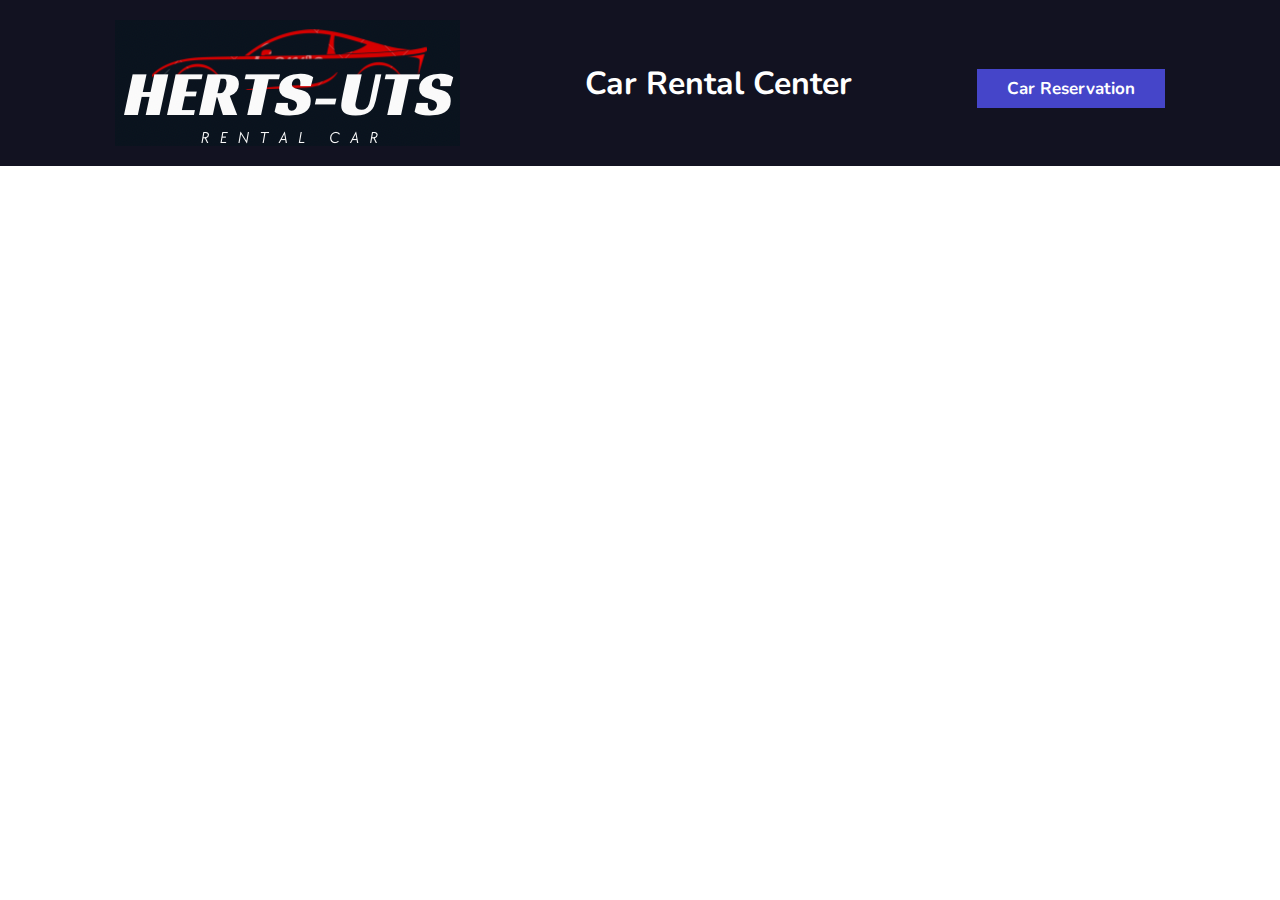
<file: html/index.html>
<!DOCTYPE html>
<html lang="en">
<head>
    <meta charset="UTF-8">
    <meta name="viewport" content="width=device-width, initial-scale=1.0">
    <title>Car Rental Center</title>

    <!-- font awesome cdn link -->
    <link rel="stylesheet" href="https://cdnjs.cloudflare.com/ajax/libs/font-awesome/6.4.0/css/all.min.css" />

    <!--Boxicon link-->
    <link href='https://unpkg.com/boxicons@2.1.4/css/boxicons.min.css' rel='stylesheet'>

    <!-- custom css file link -->
    <link rel="stylesheet" href="../css/css.css">
</head>
<body>

    <!-- header section starts -->
    <header>
        <div class="header-1">
            <img src="../images/logo.png" alt="Car Rental Center">
            <a>Car Rental Center</a>
            <a id="reservBtn" class="btn">Car Reservation</a>
        </div>
    </header>
    <!-- header section ends -->


    <!--product section starts-->
    <div id="carProduct"></div>    
    <script src="../js/js.js"></script>
    <!--product section ends-->


</body>

</html>
</file>
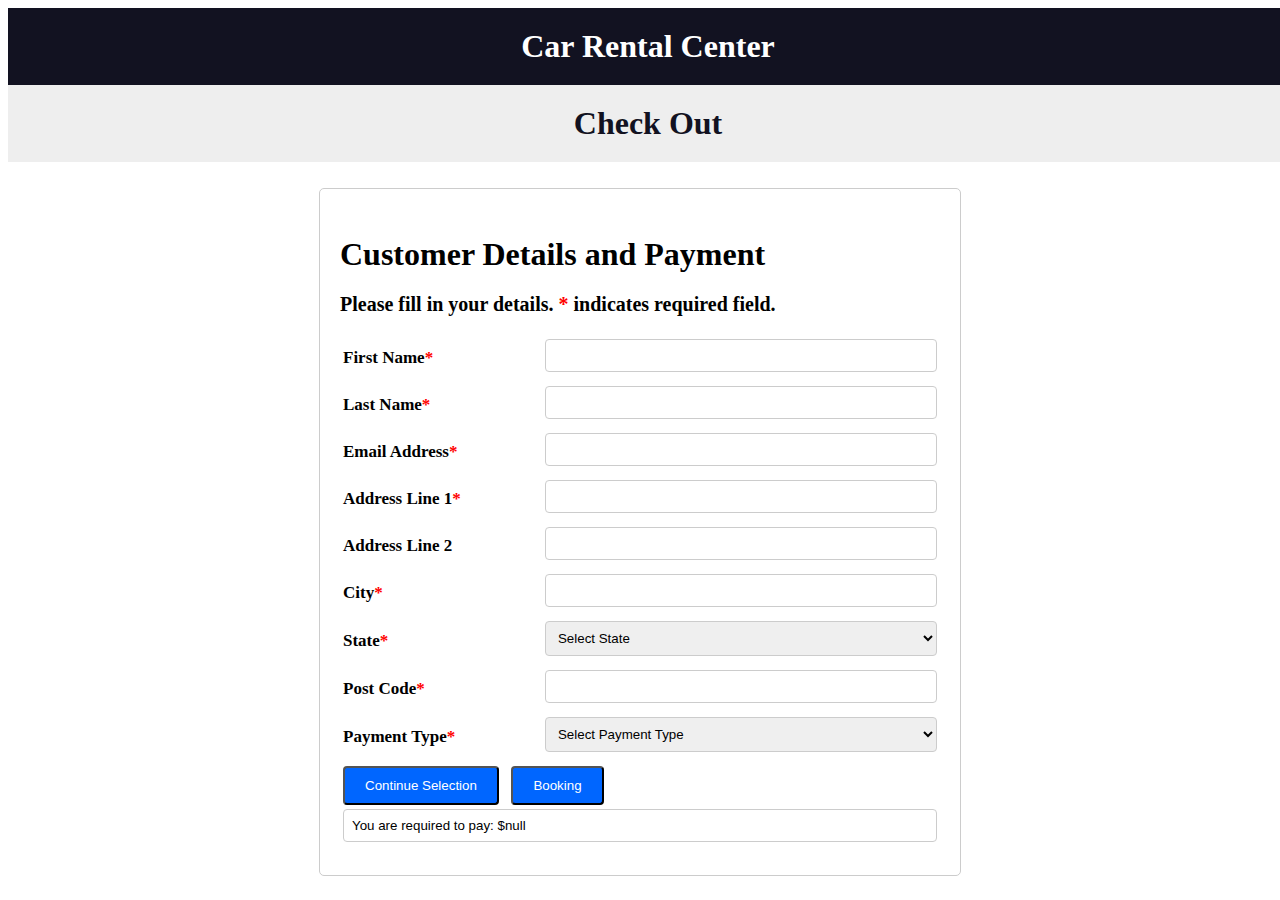
<file: html/checkout.html>
<!DOCTYPE html>
<html lang="en">
<head>
    <meta charset="UTF-8">
    <meta name="viewport" content="width=device-width, initial-scale=1.0">
    <title>Car Rental Center</title>

    <!-- font awesome cdn link -->
    <link rel="stylesheet" href="https://cdnjs.cloudflare.com/ajax/libs/font-awesome/6.4.0/css/all.min.css" />

    <!--Boxicon link-->
    <link href='https://unpkg.com/boxicons@2.1.4/css/boxicons.min.css' rel='stylesheet'>

    <!-- custom css file link -->
    <link rel="stylesheet" href="../css/checkout.css">

    
</head>

<body>

    <!-- header section starts -->
    <header>
        <div class="header-1">
            <a>Car Rental Center</a>
        </div>
        <div class="header-2">
            <a>Check Out</a>
        </div>
    </header>
    <!-- header section ends -->


    <!--Order Form-->
    <form class="order-form" action="../insert.php" method="POST">
        <h2>Customer Details and Payment</h2>
        <h3>Please fill in your details. <span>*</span> indicates required field.</h3>
        <table>
            <tr>
                <td><label for="first-name">First Name<span>*</span></label></td>
                <td><input type="text" id="first-name" name="first-name" required></td>
            </tr>
            <tr>
                <td><label for="last-name">Last Name<span>*</span></label></td>
                <td><input type="text" id="last-name" name="last-name" required></td>
            </tr>
            <tr>
                <td><label for="email">Email Address<span>*</span></label></td>
                <td><input type="email" id="email" name="email" required></td>
            </tr>
            <tr>
                <td><label for="address-line1">Address Line 1<span>*</span></label></td>
                <td><input type="text" id="address-line1" name="address-line1" required></td>
            </tr>
            <tr>
                <td><label for="address-line2">Address Line 2</label></td>
                <td><input type="text" id="address-line2" name="address-line2"></td>
            </tr>
            <tr>
                <td><label for="city">City<span>*</span></label></td>
                <td><input type="text" id="city" name="city" required></td>
            </tr>
            <tr>
                <td><label for="state">State<span>*</span></label></td>
                <td>
                    <select id="state" name="state" required>
                        <option value="">Select State</option>
                        <option value="ACT">Australian Capital Territory (ACT)</option>
                        <option value="NSW">New South Wales (NSW)</option>
                        <option value="NT">Northern Territory (NT)</option>
                        <option value="QLD">Queensland (QLD)</option>
                        <option value="SA">South Australia (SA)</option>
                        <option value="TAS">Tasmania (TAS)</option>
                        <option value="VIC">Victoria (VIC)</option>
                        <option value="WA">Western Australia (WA)</option>
                    </select>
                </td>
            </tr>
            <tr>
                <td><label for="postcode">Post Code<span>*</span></label></td>
                <td><input type="text" id="postcode" name="postcode" required></td>
            </tr>
            <tr>
                <td><label for="payment-type">Payment Type<span>*</span></label></td>
                <td>
                    <select id="payment-type" name="payment-type" required>
                        <option value="">Select Payment Type</option>
                        <option value="credit-card">Credit Card</option>
                        <option value="paypal">PayPal</option>
                        <option value="bank-transfer">Bank Transfer</option>
                    </select>
                </td>
            </tr>
            <!--Buy Button-->
            <tr>
                <td colspan="2" class="last-btn">
                    <input type="submit" value="Continue Selection" class="btn-cont" id="ContinueSelect">
                    <input type="submit" value="Booking" class="btn-check" id="bookingBtn">
                </td>
            </tr>
            <tr>
                <td colspan="2" class="total">
                    <input type="text" id="totalPriceElement" name="totalPriceElement" value="You are required to pay: $" />
                </td>
            </tr>
                    
        </table>
        
    </form>
</body>

<script src="https://code.jquery.com/jquery-3.6.0.min.js"></script>
<script src="../js/checkout.js"></script>

</html>
</file>
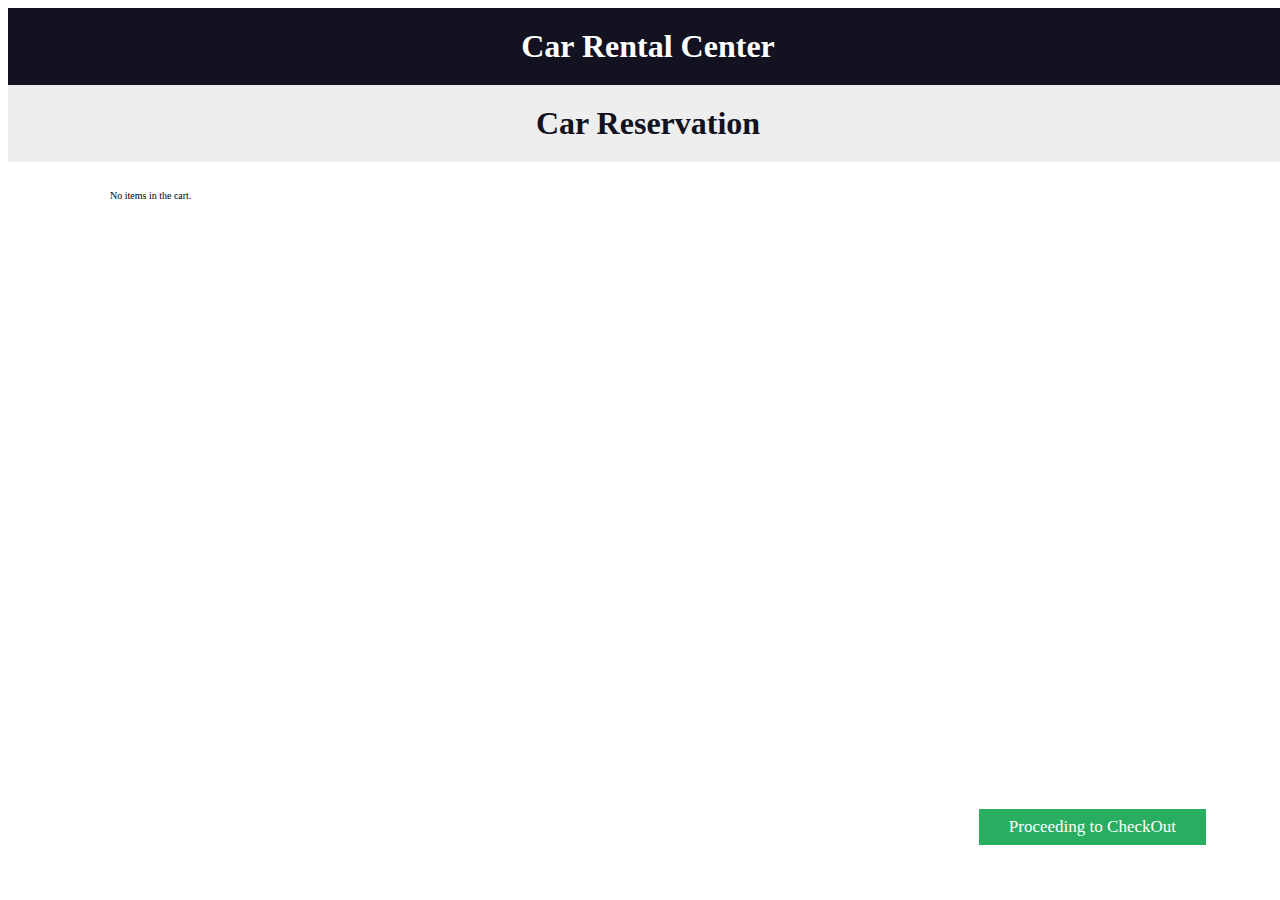
<file: html/shoppingcart.html>
<!DOCTYPE html>
<html lang="en">
<head>
    <meta charset="UTF-8">
    <meta name="viewport" content="width=device-width, initial-scale=1.0">
    <title>Car Rental Center</title>

    <!-- font awesome cdn link -->
    <link rel="stylesheet" href="https://cdnjs.cloudflare.com/ajax/libs/font-awesome/6.4.0/css/all.min.css" />

    <!--Boxicon link-->
    <link href='https://unpkg.com/boxicons@2.1.4/css/boxicons.min.css' rel='stylesheet'>

    <!-- custom css file link -->
    <link rel="stylesheet" href="../css/reservationcss.css">
</head>

<body>

    <!-- header section starts -->
    <header>
        <div class="header-1">
            <a>Car Rental Center</a>
        </div>
        <div class="header-2">
            <a>Car Reservation</a>
        </div>
    </header>
    <!-- header section ends -->

    <!--Car Reservation-->

    <!--Content-->
    <table id="cartTable">
        <thead>
            <tr>
                <th>Thumbnail</th>
                <th>Vehicle</th>
                <th>Price Per Day</th>
                <th>Rental Days</th>
                <th>Actions</th>
            </tr>
        </thead>
    </table>

    <!--Buy Button-->
    <a class="btn-buy" id="checkout-btn">Proceeding to CheckOut</a>
</body>

<script src="../js/reservation.js"></script>
</html>
</file>
<file: css/css.css>
@import url('https://fonts.googleapis.com/css2?family=Nunito:ital,wght@0,200;0,300;0,600;0,700;1,400&display=swap');

:root{
    --green: #27ae60;
    --black: #121221;
    --blue: #4545c9;
}

*{
    font-family: 'Nunito', sans-serif;
    margin: 0;
    padding: 0;
    box-sizing: border-box;
    outline: none;
    border: none;
    text-decoration: none;
    text-transform: capitalize;
    transition: all .2s linear;
}

*::selection{
    background: var(--blue);
    color: #fff;
}

html{
    font-size: 62.5%;
    overflow-x: hidden;
    scroll-padding-top: 6.5rem;
    scroll-behavior: smooth;
}

section{
    padding: 2rem 9%;
}

.header-1 .btn{
    position: relative;
    display: inline-block;
    margin-top: 1rem;
    background: var(--blue);
    color: #fff;
    padding: .8rem 3rem;
    font-size: 1.7rem;
    text-align: center;
    cursor: pointer;
}

.header-1 .btn:hover{
    background: var(--green);
}


header{
    z-index: 999;
    position: fixed;
    width: 100%
}

.header-1{
    background: var(--black);
    display: flex;
    align-items: center;
    justify-content: space-between;
    padding: 2rem 9%;
}

.header-1 a{
    color: #fff;
    font-size: xx-large;
    font-weight: bold;
}




/* Car Product */
#carProduct {
    z-index: 1;
    position: relative;
    top: 18rem;
    display: flex;
    flex-wrap: wrap;
    gap: 1.5rem;
    text-align: center;
    align-items: flex-start; /* align items to the top */
    justify-content: left;
    margin-left: 10rem;
}

#carProduct .box {
    z-index: 1;
    padding: 2rem;
    border: 1px solid black;
    border-radius: .5rem;
    text-align: left;
    overflow: hidden;
    position: relative;
    margin-right: 1.5rem; /* add some margin */
    width: calc(26% - 5rem); /* calculate the width of each box */
    height: 55rem;
}

  
#carProduct .box img {
    z-index: 1;
    height: 20rem;
    width: 100%;
}

#carProduct .box h3{
    z-index: 1;
    font-size: 2.5rem;
}

#carProduct .box p{
    z-index: 1;
    font-size: 1.5rem;
}

#carProduct .box span{
    font-weight: bold;
}


/* Add To Cart Button */
#carProduct .btn-cart{
    z-index: 1;
    display: inline-block;
    margin-top: 1rem;
    background: var(--blue);
    color: #fff;
    padding: .8rem 3rem;
    font-size: 1.7rem;
    text-align: left;
    cursor: pointer;
    vertical-align: baseline;
}

#carProduct  .btn-cart:hover{
    background: var(--black);
}

#carProduct .btn-cart-False{
    z-index: 1;
    display: inline-block;
    margin-top: 1rem;
    background: gray;
    color: #fff;
    padding: .8rem 3rem;
    font-size: 1.7rem;
    text-align: left;
    cursor: pointer;
    vertical-align: baseline;
}
</file>
<file: css/checkout.css>
@import url('https://fonts.googleapis.com/css2?family=Nunito:ital,wght@0,200;0,300;0,600;0,700;1,400&display=swap');

:root{
    --green: #27ae60;
    --black: #121221;
    --blue: #4545c9;
}



*::selection{
    background: var(--blue);
    color: #fff;
}

span{
    color: red;
}

h2{
    font-size: 3.2rem;
    margin-bottom: 10px;
}

h3{
    font-size: 2rem;
    margin-bottom: 20px;
}

html{
    font-size: 62.5%;
    overflow-x: hidden;
    scroll-padding-top: 6.5rem;
    scroll-behavior: smooth;
}

section{
    padding: 2rem 9%;
}

header{
    z-index: 999;
    position: fixed;
    width: 100%
}

.header-1{
    background: var(--black);
    display: flex;
    align-items: center;
    justify-content: center;
    padding: 2rem 9%;
}

.header-1 a{
    color: #fff;
    font-size: xx-large;
    font-weight: bold;
}

.header-2{
    background: #eee;
    display: flex;
    align-items: center;
    justify-content: center;
    padding: 2rem 9%;
}

.header-2 a{
    color: var(--black);
    font-size: xx-large;
    font-weight: bold;
}


/* Order Form */
.order-form {
    position: relative;
    top: 18rem;
    max-width: 600px;
    margin: 0 auto;
    padding: 20px;
    border: 1px solid #ccc;
    border-radius: 5px;
}

table {
    width: 100%;
}

label {
    display: block;
    margin-bottom: 5px;
    font-weight: bold;
    font-size: 1.7rem;
  }
  
  input[type="text"],
  input[type="email"],
  select {
    width: 100%;
    padding: 8px;
    border: 1px solid #ccc;
    border-radius: 4px;
    box-sizing: border-box;
    margin-bottom: 10px;
  }
  
  input[type="text"]:focus,
  input[type="email"]:focus,
  select:focus {
    outline: none;
    border-color: #0066ff;
  }
  
  span {
    color: red;
  }
  
  .last-btn {
    margin-top: 20px;
  }
  
  .btn-cont,
  .btn-check {
    display: inline-block;
    padding: 10px 20px;
    background-color: #0066ff;
    color: #fff;
    text-decoration: none;
    border-radius: 4px;
    cursor: pointer;
    margin-right: 10px;
  }
  
  .btn-cont:hover,
  .btn-check:hover {
    background-color: #04080e;
  }
  
  .total {
    margin-top: 10px;
  }
  
  h1 {
    font-size: 20px;
    font-weight: bold;
    margin-top: 10px;
  }
</file>
<file: css/reservationcss.css>
@import url('https://fonts.googleapis.com/css2?family=Nunito:ital,wght@0,200;0,300;0,600;0,700;1,400&display=swap');

:root{
    --green: #27ae60;
    --black: #121221;
    --blue: #4545c9;
}



*::selection{
    background: var(--blue);
    color: #fff;
}

html{
    font-size: 62.5%;
    overflow-x: hidden;
    scroll-padding-top: 6.5rem;
    scroll-behavior: smooth;
}

section{
    padding: 2rem 9%;
}

header{
    z-index: 999;
    position: fixed;
    width: 100%
}

.header-1{
    background: var(--black);
    display: flex;
    align-items: center;
    justify-content: center;
    padding: 2rem 9%;
}

.header-1 a{
    color: #fff;
    font-size: xx-large;
    font-weight: bold;
}

.header-2{
    background: #eee;
    display: flex;
    align-items: center;
    justify-content: center;
    padding: 2rem 9%;
}

.header-2 a{
    color: var(--black);
    font-size: xx-large;
    font-weight: bold;
}


/* Table */
table#cartTable{
    z-index: 1;
    position: relative;
    top: 18rem;
    text-align: center;
    margin-left: 10rem;
}

img{
    height: 20rem;
    width: 35rem;
    text-align: left;
}

#cartTable th {
    font-size: 1.7rem;
    text-align: center;
}
  
#cartTable td {
    font-size: 1.5rem;
    text-align: center;
    padding: 5rem;
}


#checkout-btn {
    z-index: 999;
    display: inline-block;
    background: #27ae60;
    color: #fff;
    padding: .8rem 3rem;
    font-size: 1.7rem;
    cursor: pointer;
    position: fixed;
    bottom: 5%;
    right: 5%;
    margin: 10px;
}

#checkout-btn:hover{
    background: var(--black);
}

td button{
    display: inline-block;
    background: var(--blue);
    color: #fff;
    padding: .8rem 3rem;
    font-size: 1.7rem;
    cursor: pointer;
}

td button:hover{
    background: var(--black);
}
</file>
